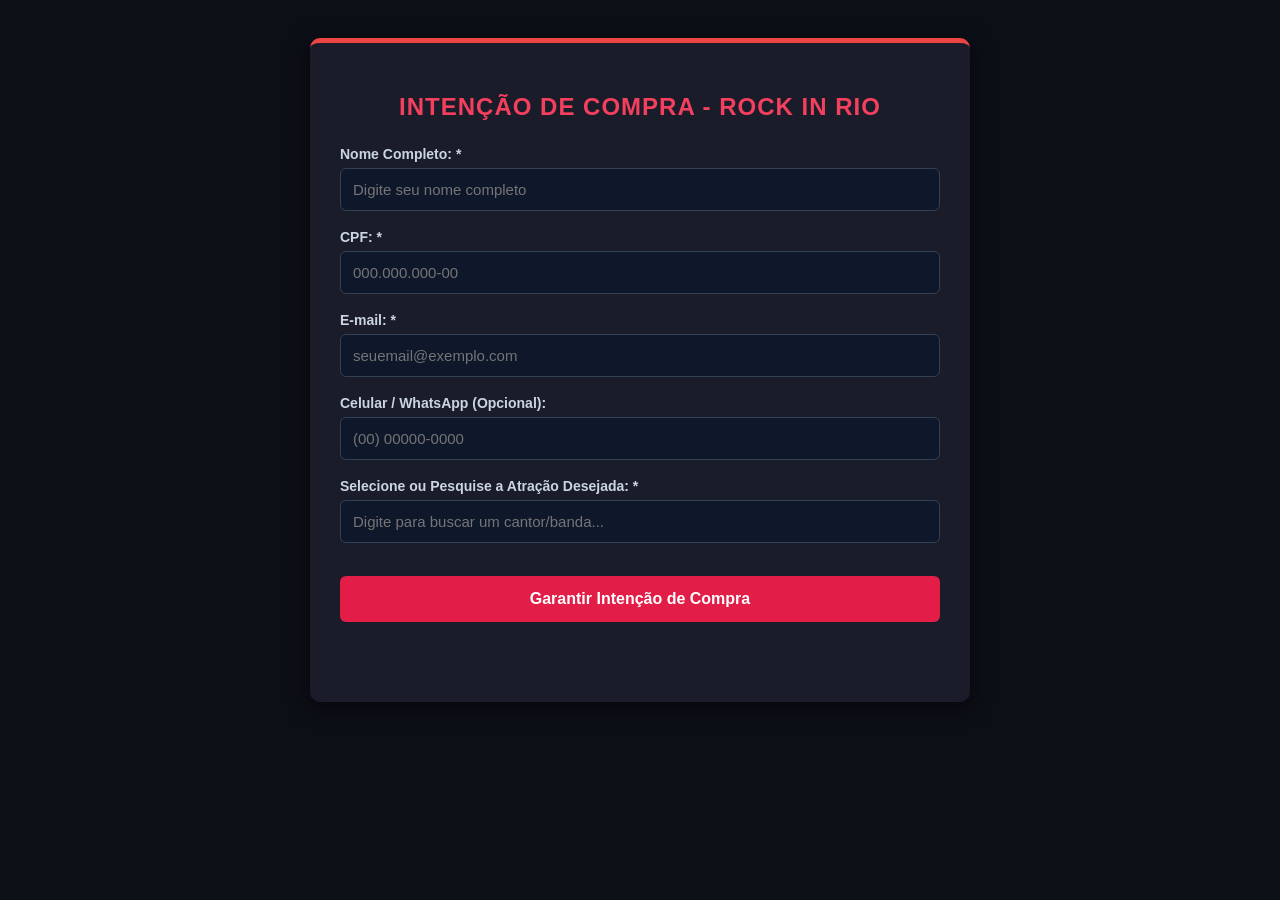
<file: index.html>
<!DOCTYPE html>
<html lang="pt-br">
    <head>
        <meta charset="UTF-8">
        <meta name="viewport" content="width=device-width, initial-scale=1.0">
        <title>Pré-Cadastro de Ingressos - Rock in Rio</title>
        <link rel="stylesheet" href="css/style.css">
    </head>
    <body>
        <div class="container">
            <h2>Intenção de Compra - Rock in Rio</h2>

            <div class="campo-container">
                <label for="campoNome">Nome Completo: *</label>
                <input type="text" id="campoNome" placeholder="Digite seu nome completo">
            </div>

            <div class="campo-container">
                <label for="campoCpf">CPF: *</label>
                <input type="text" id="campoCpf" placeholder="000.000.000-00" maxlength="14">
            </div>

            <div class="campo-container">
                <label for="campoEmail">E-mail: *</label>
                <input type="email" id="campoEmail" placeholder="seuemail@exemplo.com">
            </div>

            <div class="campo-container">
                <label for="campoCelular">Celular / WhatsApp (Opcional):</label>
                <input type="text" id="campoCelular" placeholder="(00) 00000-0000" maxlength="15">
            </div>

            <div class="campo-container">
                <label for="campoArtista">Selecione ou Pesquise a Atração Desejada: *</label>
                <input type="text" id="campoArtista" list="listaArtistas" placeholder="Digite para buscar um cantor/banda...">
                <datalist id="listaArtistas"></datalist>
            </div>

            <button id="btnCadastrar">Garantir Intenção de Compra</button>
            <div id="painelResultado"></div>
        </div>

        <!-- Ordem de dependências: dados -> utilitários -> aplicação -->
        <script src="js/artistasData.js"></script>
        <script src="js/utils.js"></script>
        <script src="js/app.js"></script>
    </body>
</html>
</file>
<file: css/style.css>
body {
    font-family: 'Segoe UI', Tahoma, Geneva, Verdana, sans-serif;
    background-color: #0d0f17;
    color: #f8fafc;
    padding: 30px;
}

.container {
    max-width: 600px;
    margin: 0 auto;
    background-color: #1a1d29;
    padding: 30px;
    border-radius: 10px;
    box-shadow: 0 4px 20px rgba(0, 0, 0, 0.6);
    border-top: 5px solid #ef4444;
}

h2 {
    color: #f43f5e;
    text-align: center;
    margin-bottom: 25px;
    text-transform: uppercase;
    letter-spacing: 1px;
}

.campo-container {
    margin-bottom: 18px;
}

label {
    display: block;
    margin-bottom: 6px;
    font-weight: bold;
    font-size: 14px;
    color: #cbd5e1;
}

input, select {
    width: 100%;
    padding: 12px;
    border: 1px solid #334155;
    border-radius: 6px;
    background-color: #0f172a;
    color: #fff;
    box-sizing: border-box;
    font-size: 15px;
}

input:focus, select:focus {
    outline: none;
    border-color: #f43f5e;
}

.campo-erro {
    border-color: #ef4444 !important;
    background-color: #2c1219 !important;
}

button {
    width: 100%;
    padding: 14px;
    background-color: #e11d48;
    color: white;
    border: none;
    border-radius: 6px;
    font-size: 16px;
    font-weight: bold;
    cursor: pointer;
    margin-top: 15px;
    transition: background 0.2s;
}

button:hover {
    background-color: #be123c;
}

#painelResultado {
    margin-top: 20px;
    padding: 15px;
    border-radius: 6px;
    text-align: center;
    font-weight: bold;
}

.msg-erro {
    background-color: #7f1d1d;
    color: #fca5a5;
    border: 1px solid #ef4444;
}

.msg-sucesso {
    background-color: #14532d;
    color: #86efac;
    border: 1px solid #22c55e;
}
</file>
